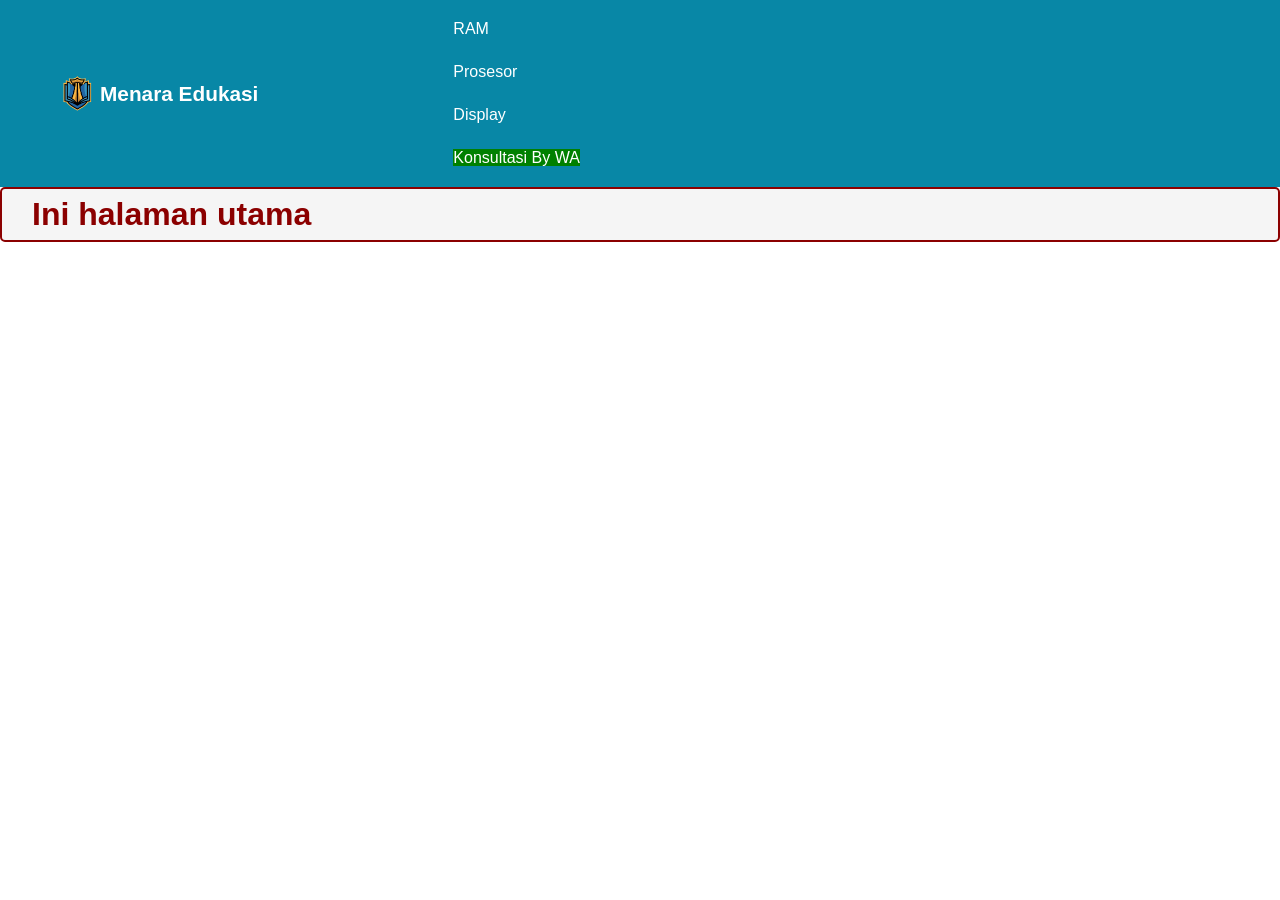
<file: index.html>
<!DOCTYPE html>
<html>
<head>
	<meta charset="utf-8">
	<meta name="viewport" content="width=device-width, initial-scale=1">
	<title>Berhasil Saya Ubah</title>
	<link rel="stylesheet" type="text/css" href="Pertemuan8.css">
</head>
<body>
	<header class="bg-blue">
		<div class="flex gap-1">
			<img src="Logo.png" alt="" height="35px" class="ml-7">
			<a href="Pertemuan8.html" class="bolder font-size-6">Menara Edukasi</a>
		</div>
		<div class="hover grid grid-col-4 text-center gap-5">
			<a href="Pantai.html">RAM</a>
			<a href="Gunung.html">Prosesor</a>
			<a href="Danau.html">Display</a>
			<div class="bg-wa">
				<a href="https://wa.me/082321065879"target="blank" class="bg-wa">Konsultasi By WA</a>
			</div>
		</div>
	</header>
	<h1 class="scale tb-biru">Ini halaman utama</h1>
</body>
</html>
</file>
<file: Pertemuan8.css>
* {
	margin: 0;
	padding: 0;
	font-family: Arial, Arial;
}

a {
	text-decoration: none;
}

header {
	display: grid;
	align-items: center;
	grid-template-columns: 1fr 2fr;
	padding: 20px;
	gap: 30px;
}

header a {
	color: white;
}

.bg-blue {
	background-color: #0887A6;
}

.bolder {
	font-weight: bolder;
}

.flex {
	display: flex;
	align-items: center;
}

.font-color-white {
	color: white;
}

.font-size-1 {
	font-size: 0.5rem;
}

.font-size-2 {
	font-size: 0.7rem;
}

.font-size-3 {
	font-size: 0.9rem;
}

.font-size-4 {
	font-size: 1rem;
}

.font-size-5 {
	font-size: 1.2rem;
}

.font-size-6 {
	font-size: 1.3rem;
}

.gap-1 {
	gap: 5px;
}

.gap-2 {
	gap: 10px;
}

.gap-3 {
	gap: 15px;
}

.gap-4 {
	gap: 20px;
}

.gap-5 {
	gap: 25px;
}

.grid {
	display: grid;
	align-items: center;
}

.grid-col-2 {
	grid-template-columns: 1fr 1fr;
}

.hover a:hover {
	background-color: #24A7BC;
	padding: 20px;
}

.ml-1 {
	margin-left: 5px;
}

.ml-2 {
	margin-left: 10px;
}

.ml-3 {
	margin-left: 15px;
}

.ml-4 {
	margin-left: 20px;
}

.ml-5 {
	margin-left: 25px;
}

.ml-6 {
	margin-left: 30px;
}

.ml-7 {
	margin-left: 40px;
}

/* TOMBOL */
.tb-biru {
	border: solid 2px darkred;
	background-color: whitesmoke;
	padding: 7px 30px;	
	border-radius: 5px;
	color: darkred;
	transition: 500ms;
}

.tb-biru:hover {
	background-color: darkred;
	color: white;
}

.tb-pantai {
	border: solid 2px #E11A45;
	background-color: #FFCED8
	padding: 7px 30px;	
	border-radius: 5px;
	color: #FEFAF3;
	transition: 500ms;
}

.tb-pantai:hover {
	background-color: #92003A;
	color: #FFF5F8;
}

.bg-wa a{
	background-color: green;
}

.bg-wa a:hover {
	background-color: darkgreen;
}
</file>
